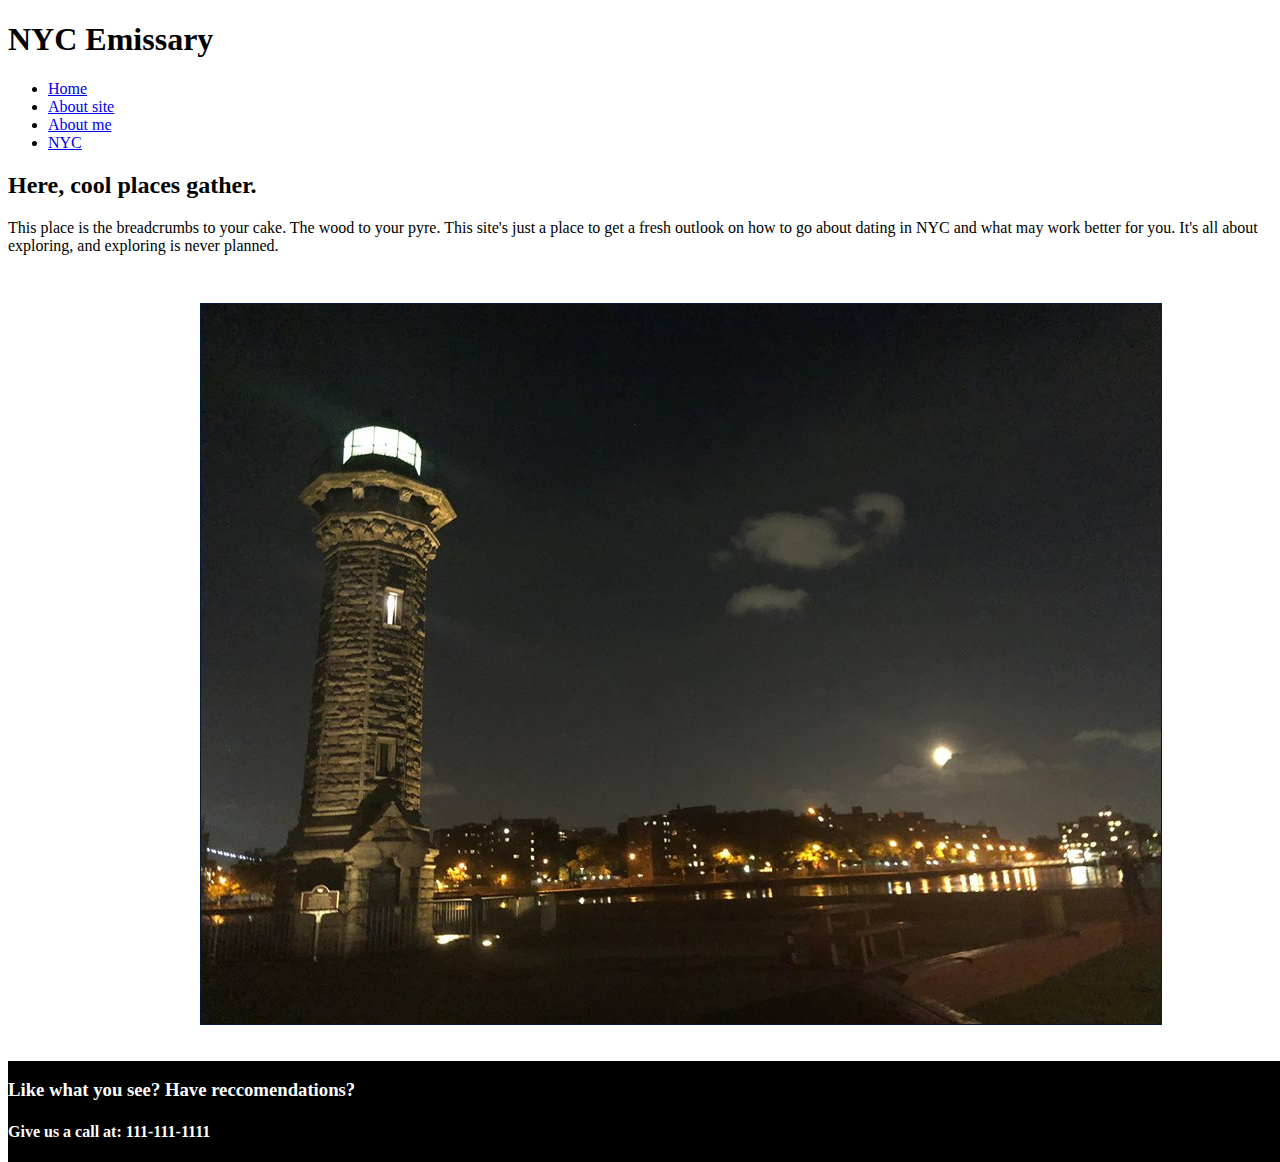
<file: nyczine/about.html>
<!DOCTYPE html>
<html lang="en">
<head>
  <meta charset="UTF-8">
  <meta name="viewport" content="width=device-width, initial-scale=1.0">
  <meta http-equiv="X-UA-Compatible" content="ied=edge">
  <title> NYC Zine Homepage </title>
  <link rel="stylesheet" href="css/style.css">
</head>
<body>
  <header =class="siteheader">
    <h1> <font color="000000">NYC Emissary</font></h1>
    <nav role="navigation" id="main_nav">
      <ul>
        <li><a href="index.html">Home</a></li>
        <li><a href="about.html">About site</a></li>
        <li><a href="aboutme.html">About me</a></li>
        <li><a href="nycelements.html">NYC</a></li>
      </ul>
    </nav>
  </header>

  <main role="main">
    <article class="articlefull">
      <header class="articleheader">
        <div class="featuredimage"></div>
        <h2 class="articletitle">Here, cool places gather.</h2>
      </header>
      <section =class="articletext">
        <p>This place is the breadcrumbs to your cake. The wood to your pyre. This site's just a place to get a fresh outlook on how to go about dating in NYC and what may work better for you. It's all about exploring, and exploring is never planned.</p>
      </section>
    </article>
  </main>

<div class=night>
  <img src="images/night.jpg">
</div>

  <footer>
    <h3><font color="white">Like what you see? Have reccomendations?</font></h3>
    <h4><font color="white">Give us a call at: 111-111-1111</font></h4>
  </footer>
</body>
</html>
</file>
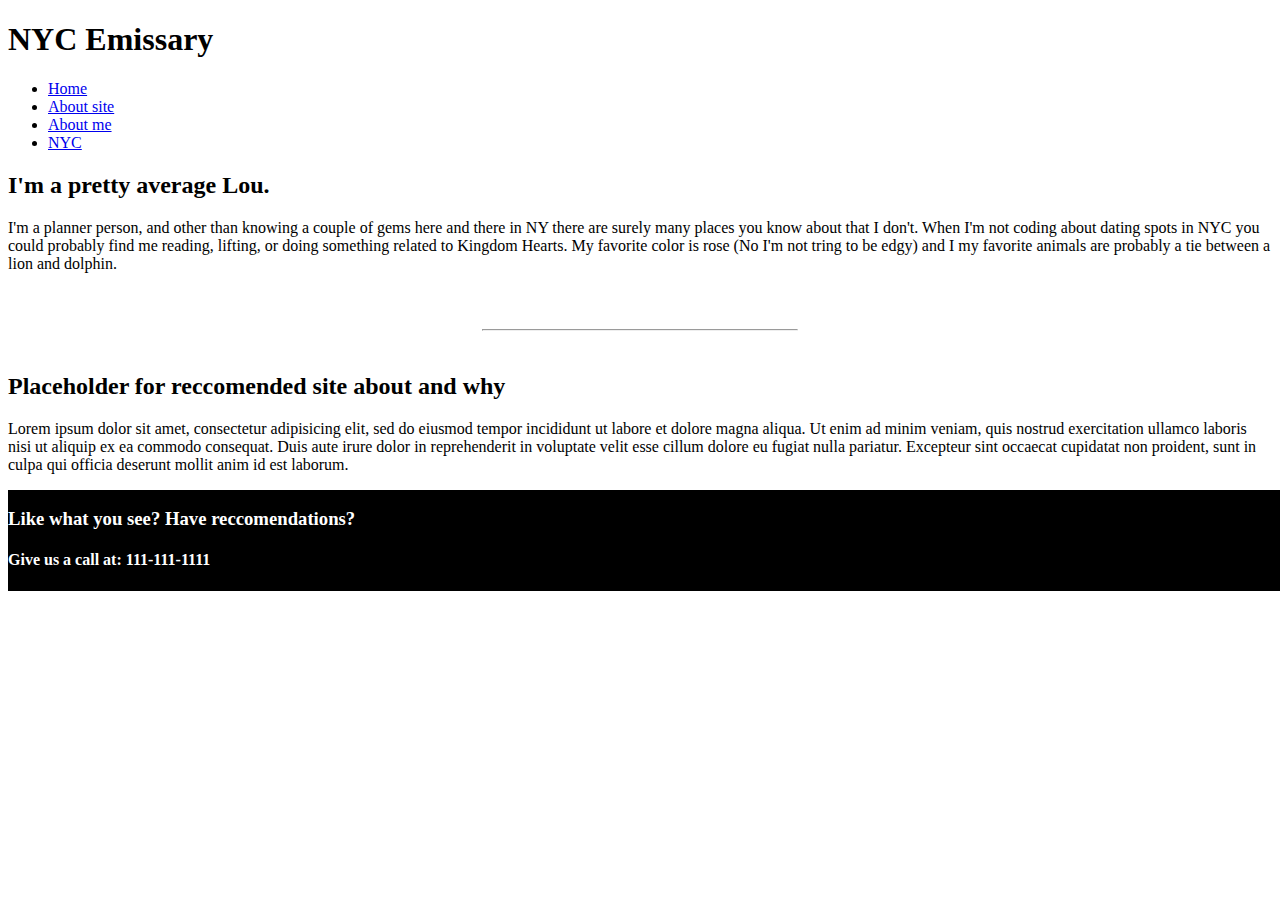
<file: nyczine/aboutme.html>
<!DOCTYPE html>
<html lang="en">
<head>
  <meta charset="UTF-8">
  <meta name="viewport" content="width=device-width, initial-scale=1.0">
  <meta http-equiv="X-UA-Compatible" content="ied=edge">
  <title> NYC Zine Homepage </title>
  <link rel="stylesheet" href="css/style.css">
</head>
<body>
  <header =class="siteheader">
    <h1> <font color="000000">NYC Emissary</font></h1>
    <nav role="navigation" id="main_nav">
      <ul>
        <li><a href="index.html">Home</a></li>
        <li><a href="about.html">About site</a></li>
        <li><a href="aboutme.html">About me</a></li>
        <li><a href="nycelements.html">NYC</a></li>
      </ul>
    </nav>
  </header>

  <main role="main">
    <article class="articlefull">
      <header class="articleheader">
        <div class="featuredimage"></div>
        <h2 class="articletitle">I'm a pretty average Lou.</h2>
      </header>
      <section =class="articletext">
        <p>I'm a planner person, and other than knowing a couple of gems here and there in NY there are surely many places you know about that I don't. When I'm not coding about dating spots in NYC you could probably find me reading, lifting, or doing something related to Kingdom Hearts. My favorite color is rose (No I'm not tring to be edgy) and I my favorite animals are probably a tie between a lion and dolphin.</p>
      </section>
    </article>
  </main>

  <div class="divide">
  <hr>
  </div>

  <main role="main">
    <article class="articlefull">
      <header class="articleheader">
        <div class="featuredimage"></div>
        <h2 class="articletitle">Placeholder for reccomended site about and why</h2>
      </header>
      <section =class="articletext">
        <p>Lorem ipsum dolor sit amet, consectetur adipisicing elit, sed do eiusmod tempor incididunt ut labore et dolore magna aliqua. Ut enim ad minim veniam, quis nostrud exercitation ullamco laboris nisi ut aliquip ex ea commodo consequat. Duis aute irure dolor in reprehenderit in voluptate velit esse cillum dolore eu fugiat nulla pariatur. Excepteur sint occaecat cupidatat non proident, sunt in culpa qui officia deserunt mollit anim id est laborum.</p>
      </section>
    </article>
  </main>



  <footer>
    <h3><font color="white">Like what you see? Have reccomendations?</font></h3>
    <h4><font color="white">Give us a call at: 111-111-1111</font></h4>
  </footer>
</body>
</html>
</file>
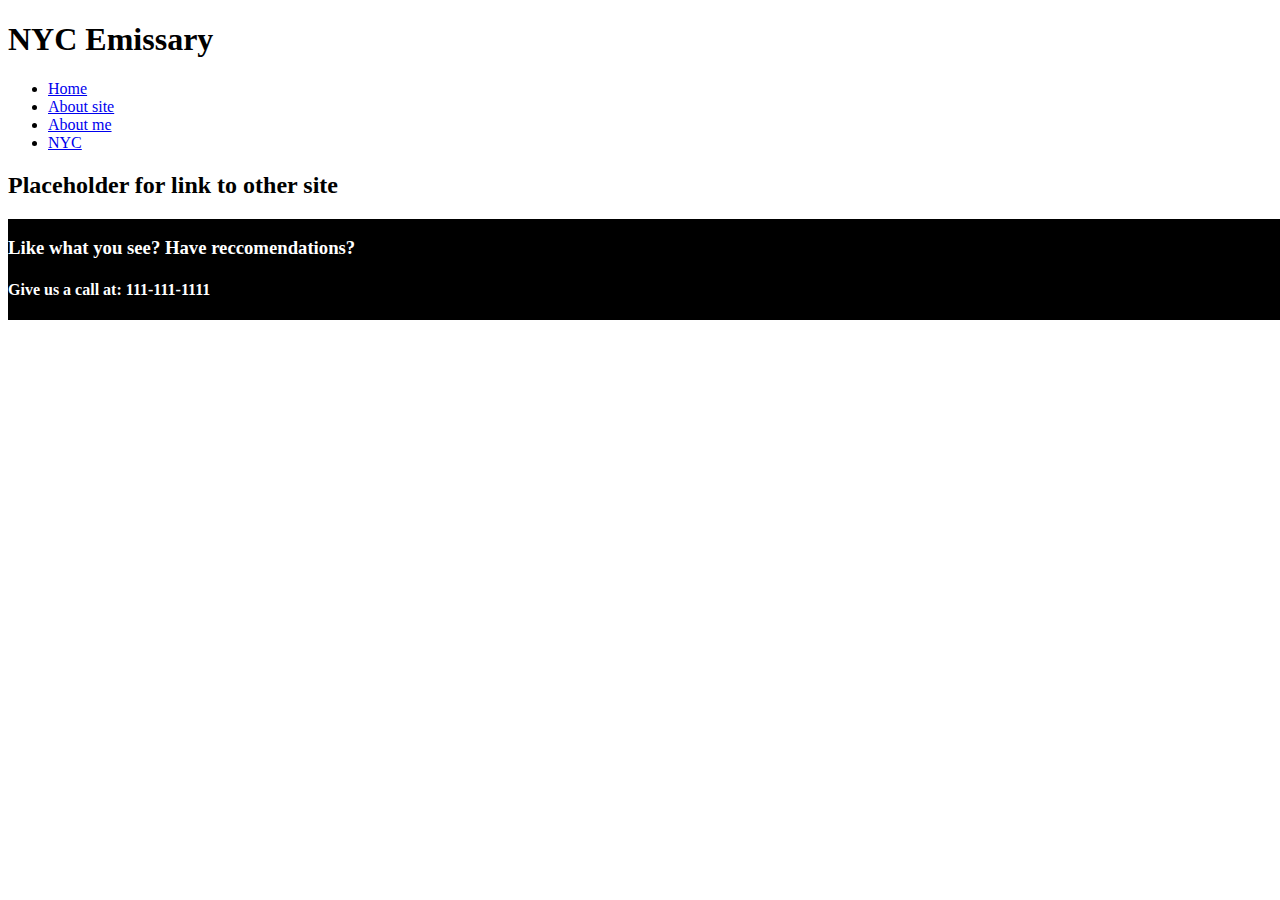
<file: nyczine/nycelements.html>
<!DOCTYPE html>
<html lang="en">
<head>
  <meta charset="UTF-8">
  <meta name="viewport" content="width=device-width, initial-scale=1.0">
  <meta http-equiv="X-UA-Compatible" content="ied=edge">
  <title> NYC Zine Homepage </title>
  <link rel="stylesheet" href="css/style.css">
</head>
<body>
  <header =class="siteheader">
    <h1> <font color="000000">NYC Emissary</font></h1>
    <nav role="navigation" id="main_nav">
      <ul>
        <li><a href="index.html">Home</a></li>
        <li><a href="about.html">About site</a></li>
        <li><a href="aboutme.html">About me</a></li>
        <li><a href="nycelements.html">NYC</a></li>
      </ul>
    </nav>
  </header>

  <main role="main">
    <article class="articlefull">
      <header class="articleheader">
        <div class="featuredimage"></div>
        <h2 class="articletitle">Placeholder for link to other site</h2>

  <footer>
    <h3><font color="white">Like what you see? Have reccomendations?</font></h3>
    <h4><font color="white">Give us a call at: 111-111-1111</font></h4>
  </footer>
</body>
</html>
</file>
<file: nyczine/css/style.css>
/* line 1, C:/Users/Louis/Desktop/nyczine/sass/style.scss */
body {
  /* background-color: #eee; */
}

/*
Base Responsive Styling
 */
/*The following 7 lines are from Paul Irish and apply a border-box model.
 See this page for more info: http://www.paulirish.com/2012/box-sizing-border-box-ftw/ */
/* apply a natural box layout model to all elements, but allowing components to change */
/* line 11, C:/Users/Louis/Desktop/nyczine/sass/style.scss */
html {
  box-sizing: border-box;
}

/* line 14, C:/Users/Louis/Desktop/nyczine/sass/style.scss */
*, *:before, *:after {
  box-sizing: inherit;
}

/* Basic Responsive Images and Video */
/* line 19, C:/Users/Louis/Desktop/nyczine/sass/style.scss */
img, video {
  width: auto;
  height: auto;
  max-width: 100%;
}

/* line 25, C:/Users/Louis/Desktop/nyczine/sass/style.scss */
div.footer {
  position: relative;
  bottom: 20em;
}

/* line 30, C:/Users/Louis/Desktop/nyczine/sass/style.scss */
div.divide {
  width: 30%;
  margin-left: auto;
  margin-right: auto;
  height: 2em;
  padding: 2em;
}

/* line 38, C:/Users/Louis/Desktop/nyczine/sass/style.scss */
footer {
  background: #000000;
  width: 100% !important;
  position: absolute !important;
}

/* line 45, C:/Users/Louis/Desktop/nyczine/sass/style.scss */
img {
  border: 1px solid #021a40;
}

/* line 49, C:/Users/Louis/Desktop/nyczine/sass/style.scss */
div.or {
  position: relative;
  top: -17em;
}

/* line 54, C:/Users/Louis/Desktop/nyczine/sass/style.scss */
div.or1 {
  position: relative;
  top: -36em;
}

/* line 59, C:/Users/Louis/Desktop/nyczine/sass/style.scss */
div.or2 {
  position: relative;
  top: -36em;
}

/* line 64, C:/Users/Louis/Desktop/nyczine/sass/style.scss */
div.night {
  position: relative;
  left: 10em;
  padding: 2em;
}

/* line 70, C:/Users/Louis/Desktop/nyczine/sass/style.scss */
div.dinner {
  position: relative;
  left: 10em;
  top: 2em;
}

/* line 76, C:/Users/Louis/Desktop/nyczine/sass/style.scss */
div.comedy {
  position: relative;
  left: 40em;
  top: -17em;
}

/* line 82, C:/Users/Louis/Desktop/nyczine/sass/style.scss */
div.pancake {
  position: relative;
  left: 40em;
  top: -19em;
}

/* line 88, C:/Users/Louis/Desktop/nyczine/sass/style.scss */
div.slides {
  max-height: 30em;
  max-width: 15em;
  left: -120em;
}

/* line 93, C:/Users/Louis/Desktop/nyczine/sass/style.scss */
* {
  box-sizing: border-box;
}

/* Slideshow container */
/* line 96, C:/Users/Louis/Desktop/nyczine/sass/style.scss */
.slideshow-container {
  position: relative;
  margin: auto;
  border: .2em solid #fff;
  border-color: black;
  max-height: 30em;
  max-width: 15em;
  left: 1em;
  right: 1em;
  top: 1em;
  bottom: 1em;
}

/* Hide the images by default */
/* line 111, C:/Users/Louis/Desktop/nyczine/sass/style.scss */
.mySlides {
  display: none;
}

/* Next & previous buttons */
/* line 116, C:/Users/Louis/Desktop/nyczine/sass/style.scss */
.prev, .next {
  cursor: pointer;
  position: absolute;
  top: 50%;
  width: auto;
  margin-top: -22px;
  padding: 0px;
  color: white;
  font-weight: bold;
  font-size: 18px;
  transition: 0.6s ease;
  border-radius: 0 3px 3px 0;
}

/* Position the "next button" to the right */
/* line 131, C:/Users/Louis/Desktop/nyczine/sass/style.scss */
.next {
  right: 0;
  border-radius: 3px 0 0 3px;
}

/* On hover, add a black background color with a little bit see-through */
/* line 137, C:/Users/Louis/Desktop/nyczine/sass/style.scss */
.prev:hover, .next:hover {
  background-color: rgba(0, 0, 0, 0.8);
}

/* Caption text */
/* line 142, C:/Users/Louis/Desktop/nyczine/sass/style.scss */
.text {
  color: #f2f2f2;
  font-size: 15px;
  padding: 8px 12px;
  position: absolute;
  bottom: 8px;
  width: 100%;
  text-align: center;
}

/* Number text (1/3 etc) */
/* line 153, C:/Users/Louis/Desktop/nyczine/sass/style.scss */
.numbertext {
  color: #f2f2f2;
  font-size: 12px;
  padding: 8px 12px;
  position: absolute;
  top: 0;
}

/* The dots/bullets/indicators */
/* line 162, C:/Users/Louis/Desktop/nyczine/sass/style.scss */
.dot {
  cursor: pointer;
  height: 15px;
  width: 15px;
  margin: 0 2px;
  background-color: #bbb;
  border-radius: 50%;
  display: inline-block;
  transition: background-color 0.6s ease;
}

/* line 173, C:/Users/Louis/Desktop/nyczine/sass/style.scss */
.active, .dot:hover {
  background-color: #717171;
}

/* Fading animation */
/* line 178, C:/Users/Louis/Desktop/nyczine/sass/style.scss */
.fade {
  -webkit-animation-name: fade;
  -webkit-animation-duration: 1.5s;
  animation-name: fade;
  animation-duration: 1.5s;
}

@-webkit-keyframes fade {
  from {
    opacity: .4;
  }
  to {
    opacity: 1;
  }
}

@keyframes fade {
  from {
    opacity: .4;
  }
  to {
    opacity: 1;
  }
}

/*# sourceMappingURL=../css/style.map */
</file>
